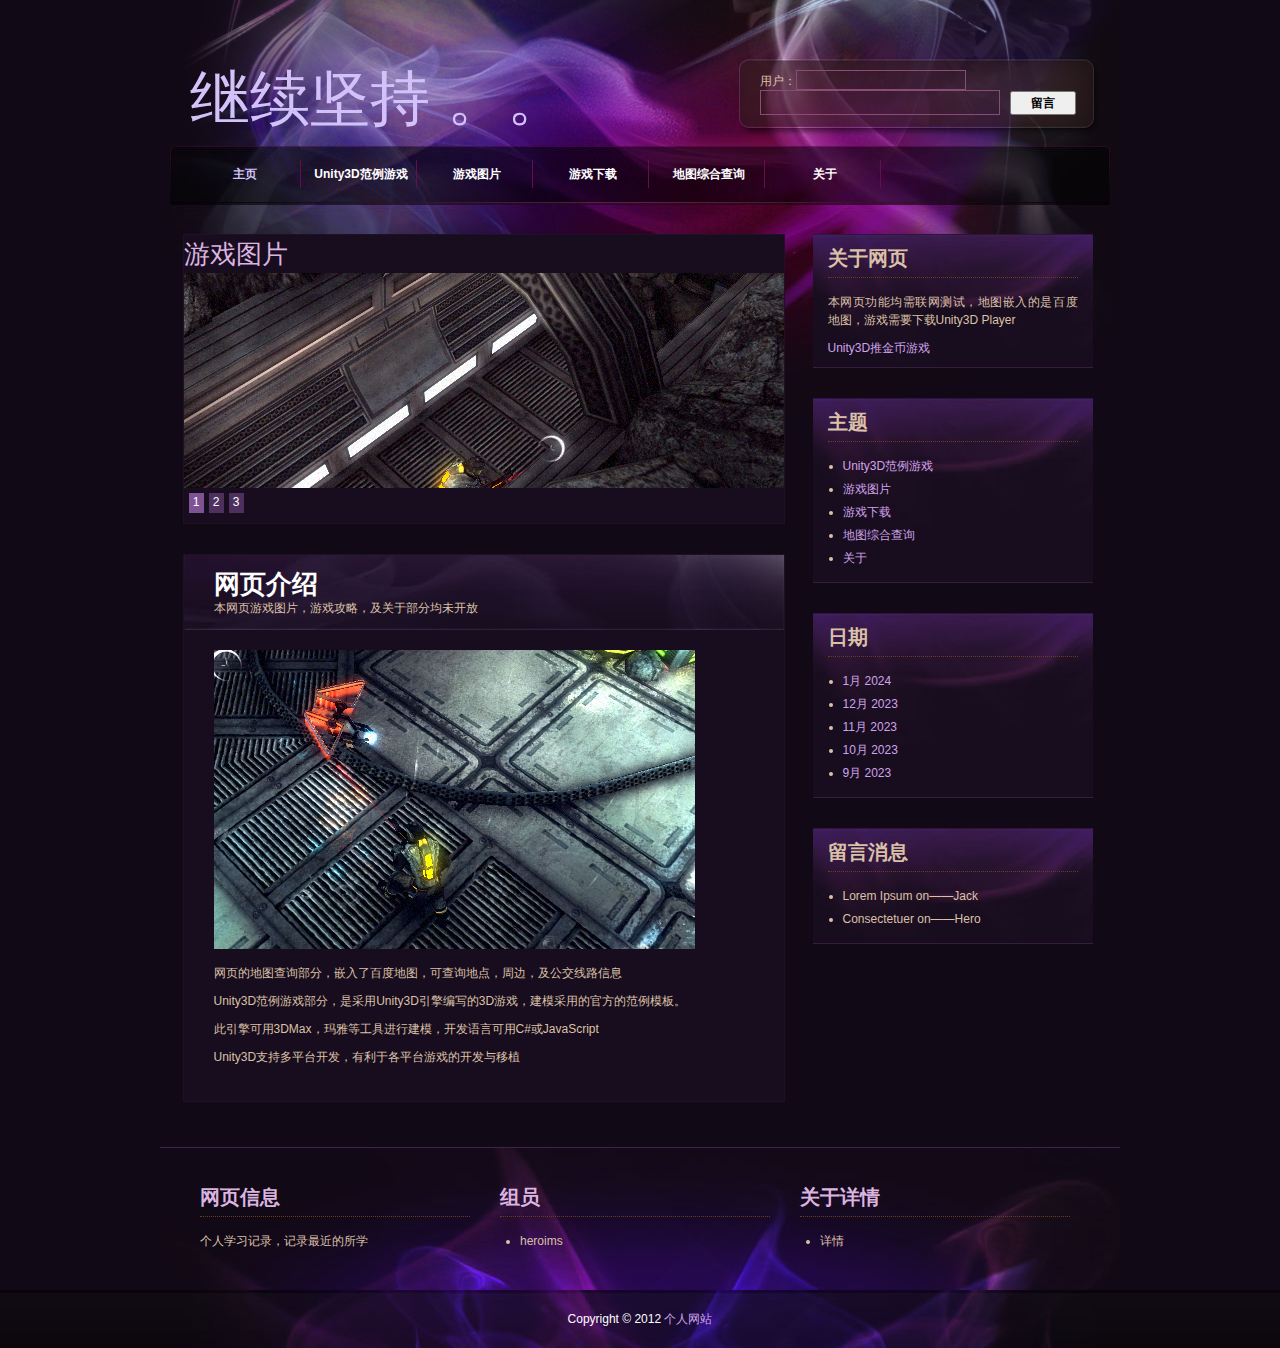
<file: index.html>
<!DOCTYPE html PUBLIC "-//W3C//DTD XHTML 1.0 Transitional//EN" "http://www.w3.org/TR/xhtml1/DTD/xhtml1-transitional.dtd">
<html xmlns="http://www.w3.org/1999/xhtml">
<head>
<meta http-equiv="Content-Type" content="text/html; charset=utf-8" />
<title>欢迎进入个人网站</title>
<meta name="keywords" content="free blog template, blog layout, CSS, HTML" />
<meta name="description" content="free blog website layout, blog template, blog layout which you can apply for any blog CMS" />
<link href="templatemo_style.css" rel="stylesheet" type="text/css" />

<link rel="stylesheet" type="text/css" href="contentslider.css" />
<script type="text/javascript" src="contentslider.js">

</script>
<script type="text/javascript">
    var str = document.title;
    var i = 0;
    var intervalID;
    function intervalMain() {
        document.title = str.substr(i + 1, str.length) + str.substr(0, i + 1);
        i++;
        if (i == str.length) {
            i = 0;
        }
    }
    function leaveclick(obj1,obj2) {
        var d = document.getElementById("leaveMessage");
        var name = document.getElementById(obj1);
        var message = document.getElementById(obj2);
        var li = document.createElement("li")
        li.innerHTML = message.value + "——" + name.value;
        if (name.value=="") {
            li.innerHTML = message.value + "——匿名";
        }
        d.appendChild(li);
    }
</script>
</head>
<body  onload="intervalID=setInterval('intervalMain()',1000)">
<bgsound src="music/jewel_stay here forever.mp3"/>
	<div id="templatemo_header_panel">
    	<div id="templatemo_header_section">
            <div id="templatemo_title_section">
                继续坚持 。。
			</div>
            <div id="templatemo_search_section">
                <form method="get" action="#">
                    用户：<input type="text" name="q" size="10" id="namefiled" title="namefiled" /><br />
                    <input type="text" name="q" size="10" id="searchfield" title="searchfield" />
                    <input type="button" name="Search" value="留言" id="searchbutton" title="Search" onclick="leaveclick('namefiled','searchfield')" />
                </form>
            </div>
        </div>
    </div> <!-- end of templatemo header panel -->
    
    <div id="templatemo_menu_panel">
    	<div id="templatemo_menu_section">
            <ul>
                <li><a href="index.html"  class="current">主页</a></li>
                <li><a href="webtest/webtest.html">Unity3D范例游戏</a></li>
                <li><a href="images/ImageWeb.htm">游戏图片</a></li>
                <li><a href="Download/DownloadWeb.htm">游戏下载</a></li> 
                <li><a href="Map/MapWeb.htm">地图综合查询</a></li>
                <li><a href="#">关于</a></li>                     
            </ul> 
		</div>
    </div> <!-- end of menu -->
    
	<div id="templatemo_content_container">
        <div id="templatemo_content">
            <div id="templatemo_content_left">
				
                <div class="templatemo_post">
                	<h1>游戏图片</h1>
           
                    <div id="slider2" class="sliderwrapper">
                    <div class="contentdiv"><img src="images/截图01.png" alt="image" /></div>
                    <div class="contentdiv"><img src="images/截图02.png" alt="image" /></div>
                    <div class="contentdiv"><img src="images/截图03.png" alt="image" /></div>
                    </div>
                    
                    <div id="paginate-slider2" class="pagination">
                    
                    <a href="#" class="toc">1</a> <a href="#" class="toc anotherclass">2</a> <a href="#" class="toc">3</a>
                    </div>
                    <script type="text/javascript">
                    
                    featuredcontentslider.init({
                    id: "slider2",  //id of main slider DIV
                    contentsource: ["inline", ""],  //Valid values: ["inline", ""] or ["ajax", "path_to_file"]
                    toc: "markup",  //Valid values: "#increment", "markup", ["label1", "label2", etc]
                    nextprev: ["Previous", "Next"],  //labels for "prev" and "next" links. Set to "" to hide.
                    revealtype: "click", //Behavior of pagination links to reveal the slides: "click" or "mouseover"
                    enablefade: [true, 0.2],  //[true/false, fadedegree]
                    autorotate: [true, 3000],  //[true/false, pausetime]
                    onChange: function(previndex, curindex){  //event handler fired whenever script changes slide
                    //previndex holds index of last slide viewed b4 current (1=1st slide, 2nd=2nd etc)
                    //curindex holds index of currently shown slide (1=1st slide, 2nd=2nd etc)
                    }
                    })
            
           			 </script>
                </div> <!-- end of one post -->
                
                <div class="templatemo_post">
                    <div class="post_title">
                    	网页介绍
                        <div class="post_info">
                    		本网页游戏图片，游戏攻略，及关于部分均未开放
	                    </div>
                    </div>
                    
                    <div class="post_body">
                        <img src="images/截图00.png" alt="Free CSS" />
                        <p>网页的地图查询部分，嵌入了百度地图，可查询地点，周边，及公交线路信息</p>
                        <p>Unity3D范例游戏部分，是采用Unity3D引擎编写的3D游戏，建模采用的官方的范例模板。</p>
                        <p>此引擎可用3DMax，玛雅等工具进行建模，开发语言可用C#或JavaScript</p>
                        <p>Unity3D支持多平台开发，有利于各平台游戏的开发与移植</p>
                    </div>
                </div> <!-- end of post two -->

                
            </div> <!-- end of content left -->
        
            <div id="templatemo_content_right">
            
                <div class="templatemo_right_section">
                    <h2>关于网页</h2>
                    <p>本网页功能均需联网测试，地图嵌入的是百度地图，游戏需要下载Unity3D Player</p>
                    <a href="CoinDozer/web.html">Unity3D推金币游戏</a>

                </div>
            
            	<div class="templatemo_right_section">
                	<h2>主题</h2>
					<ul>
                        <li><a href="#">Unity3D范例游戏</a></li>
                        <li><a href="#">游戏图片</a></li>
                        <li><a href="#">游戏下载</a></li>
                        <li><a href="#">地图综合查询</a></li>
                        <li><a href="#">关于</a></li>
                    </ul>    
                </div>
                
                <div class="templatemo_right_section">
                	<h2>日期</h2>
					<ul>
                        <li><a href="#">1月 2024</a></li>
                        <li><a href="#">12月 2023</a></li>
                        <li><a href="#">11月 2023</a></li>
                        <li><a href="#">10月 2023</a></li>
                        <li><a href="#">9月 2023</a></li>
                    </ul>  
                </div>
                
                <div class="templatemo_right_section">
	                <h2>留言消息</h2>
                	<ul id="leaveMessage">	
                        <li>Lorem Ipsum on——Jack</li>
                        <li>Consectetuer on——Hero</li>
                    </ul>
                </div>
                
            </div> <!-- end of right content -->
	    </div> <!-- end of content -->
    </div> <!-- end of content container -->

	<div id="templatemo_bottom_panel">
    	<div id="templatemo_bottom_section">
        
	        <div class="templatemo_bottom_section_content">
                <h3>网页信息</h3>
                <p>个人学习记录，记录最近的所学</p>
            </div>
          
            <div class="templatemo_bottom_section_content">
                <h3>组员</h3>
                <ul>
                    <li><a href="http://weibo.com/u/1773233291?wvr=5&" target="_parent">heroims</a></li>
                </ul>
            </div>
            
            <div class="templatemo_bottom_section_content">
                <h3>关于详情</h3>
                 <ul>
                    <li><a href="#">详情</a></li>
                </ul>
            </div>
        </div> <!-- end of templatemo bottom section -->
    </div> <!-- end of templatemo bottom panel -->
    <!--  HTML CSS Template Designed by w w w . t e m p l a t e m o . c o m  --> 
    <div id="templatemo_footer_panel">
    	<div id="templatemo_footer_section">
			Copyright © 2012 <a href="#">个人网站</a>
        </div>
    </div>
</body>
</html>
</file>
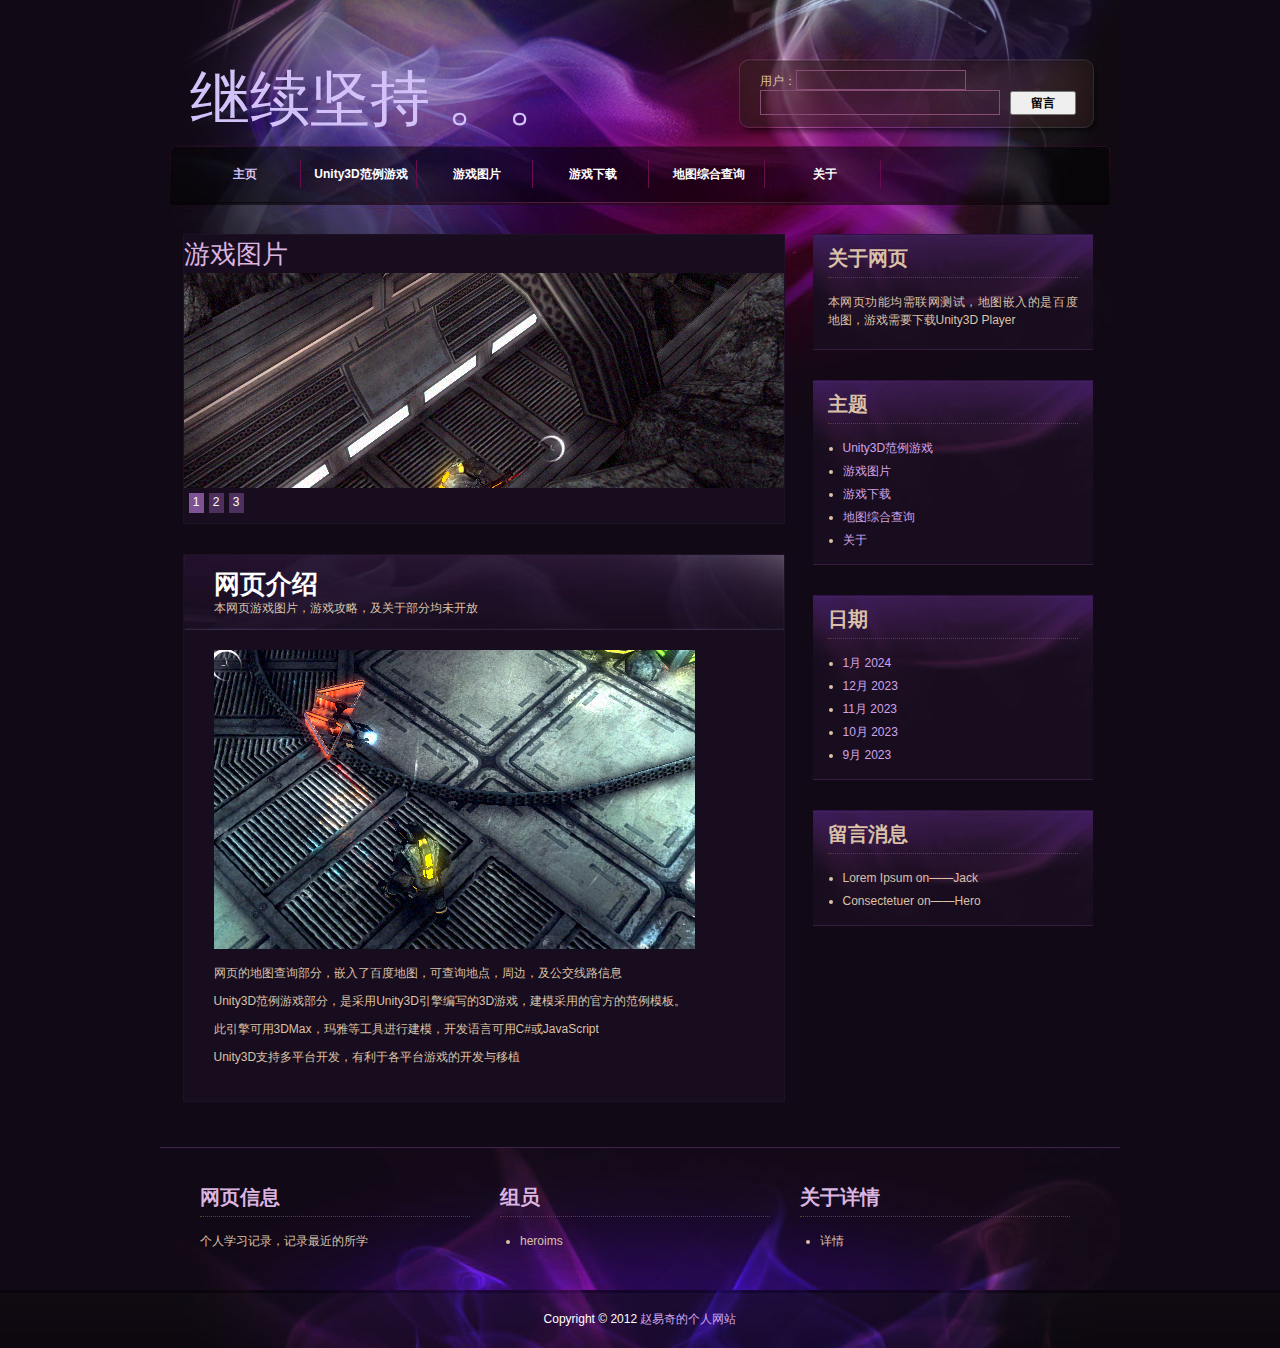
<file: MyWeblog/index.html>
<!DOCTYPE html PUBLIC "-//W3C//DTD XHTML 1.0 Transitional//EN" "http://www.w3.org/TR/xhtml1/DTD/xhtml1-transitional.dtd">
<html xmlns="http://www.w3.org/1999/xhtml">
<head>
<meta http-equiv="Content-Type" content="text/html; charset=utf-8" />
<title>欢迎进入赵易奇的个人网站</title>
<meta name="keywords" content="free blog template, blog layout, CSS, HTML" />
<meta name="description" content="free blog website layout, blog template, blog layout which you can apply for any blog CMS" />
<link href="templatemo_style.css" rel="stylesheet" type="text/css" />

<link rel="stylesheet" type="text/css" href="contentslider.css" />
<script type="text/javascript" src="contentslider.js">

</script>
<script type="text/javascript">
    var str = document.title;
    var i = 0;
    var intervalID;
    function intervalMain() {
        document.title = str.substr(i + 1, str.length) + str.substr(0, i + 1);
        i++;
        if (i == str.length) {
            i = 0;
        }
    }
    function leaveclick(obj1,obj2) {
        var d = document.getElementById("leaveMessage");
        var name = document.getElementById(obj1);
        var message = document.getElementById(obj2);
        var li = document.createElement("li")
        li.innerHTML = message.value + "——" + name.value;
        if (name.value=="") {
            li.innerHTML = message.value + "——匿名";
        }
        d.appendChild(li);
    }
</script>
</head>
<body  onload="intervalID=setInterval('intervalMain()',1000)">
<bgsound src="music/jewel_stay here forever.mp3"/>
	<div id="templatemo_header_panel">
    	<div id="templatemo_header_section">
            <div id="templatemo_title_section">
                继续坚持 。。
			</div>
            <div id="templatemo_search_section">
                <form method="get" action="#">
                    用户：<input type="text" name="q" size="10" id="namefiled" title="namefiled" /><br />
                    <input type="text" name="q" size="10" id="searchfield" title="searchfield" />
                    <input type="button" name="Search" value="留言" id="searchbutton" title="Search" onclick="leaveclick('namefiled','searchfield')" />
                </form>
            </div>
        </div>
    </div> <!-- end of templatemo header panel -->
    
    <div id="templatemo_menu_panel">
    	<div id="templatemo_menu_section">
            <ul>
                <li><a href="index.html"  class="current">主页</a></li>
                <li><a href="webtest/webtest.html">Unity3D范例游戏</a></li>  
                <li><a href="images/ImageWeb.htm">游戏图片</a></li>
                <li><a href="Download/DownloadWeb.htm">游戏下载</a></li> 
                <li><a href="Map/MapWeb.htm">地图综合查询</a></li>
                <li><a href="#">关于</a></li>                     
            </ul> 
		</div>
    </div> <!-- end of menu -->
    
	<div id="templatemo_content_container">
        <div id="templatemo_content">
            <div id="templatemo_content_left">
				
                <div class="templatemo_post">
                	<h1>游戏图片</h1>
           
                    <div id="slider2" class="sliderwrapper">
                    <div class="contentdiv"><img src="images/截图01.png" alt="image" /></div>
                    <div class="contentdiv"><img src="images/截图02.png" alt="image" /></div>
                    <div class="contentdiv"><img src="images/截图03.png" alt="image" /></div>
                    </div>
                    
                    <div id="paginate-slider2" class="pagination">
                    
                    <a href="#" class="toc">1</a> <a href="#" class="toc anotherclass">2</a> <a href="#" class="toc">3</a>
                    </div>
                    <script type="text/javascript">
                    
                    featuredcontentslider.init({
                    id: "slider2",  //id of main slider DIV
                    contentsource: ["inline", ""],  //Valid values: ["inline", ""] or ["ajax", "path_to_file"]
                    toc: "markup",  //Valid values: "#increment", "markup", ["label1", "label2", etc]
                    nextprev: ["Previous", "Next"],  //labels for "prev" and "next" links. Set to "" to hide.
                    revealtype: "click", //Behavior of pagination links to reveal the slides: "click" or "mouseover"
                    enablefade: [true, 0.2],  //[true/false, fadedegree]
                    autorotate: [true, 3000],  //[true/false, pausetime]
                    onChange: function(previndex, curindex){  //event handler fired whenever script changes slide
                    //previndex holds index of last slide viewed b4 current (1=1st slide, 2nd=2nd etc)
                    //curindex holds index of currently shown slide (1=1st slide, 2nd=2nd etc)
                    }
                    })
            
           			 </script>
                </div> <!-- end of one post -->
                
                <div class="templatemo_post">
                    <div class="post_title">
                    	网页介绍
                        <div class="post_info">
                    		本网页游戏图片，游戏攻略，及关于部分均未开放
	                    </div>
                    </div>
                    
                    <div class="post_body">
                        <img src="images/截图00.png" alt="Free CSS" />
                        <p>网页的地图查询部分，嵌入了百度地图，可查询地点，周边，及公交线路信息</p>
                        <p>Unity3D范例游戏部分，是采用Unity3D引擎编写的3D游戏，建模采用的官方的范例模板。</p>
                        <p>此引擎可用3DMax，玛雅等工具进行建模，开发语言可用C#或JavaScript</p>
                        <p>Unity3D支持多平台开发，有利于各平台游戏的开发与移植</p>
                    </div>
                </div> <!-- end of post two -->

                
            </div> <!-- end of content left -->
        
            <div id="templatemo_content_right">
            
                <div class="templatemo_right_section">
                    <h2>关于网页</h2>
                    <p>本网页功能均需联网测试，地图嵌入的是百度地图，游戏需要下载Unity3D Player</p>
                </div>
            
            	<div class="templatemo_right_section">
                	<h2>主题</h2>
					<ul>
                        <li><a href="#">Unity3D范例游戏</a></li>
                        <li><a href="#">游戏图片</a></li>
                        <li><a href="#">游戏下载</a></li>
                        <li><a href="#">地图综合查询</a></li>
                        <li><a href="#">关于</a></li>
                    </ul>    
                </div>
                
                <div class="templatemo_right_section">
                	<h2>日期</h2>
					<ul>
                        <li><a href="#">1月 2024</a></li>
                        <li><a href="#">12月 2023</a></li>
                        <li><a href="#">11月 2023</a></li>
                        <li><a href="#">10月 2023</a></li>
                        <li><a href="#">9月 2023</a></li>
                    </ul>  
                </div>
                
                <div class="templatemo_right_section">
	                <h2>留言消息</h2>
                	<ul id="leaveMessage">	
                        <li>Lorem Ipsum on——Jack</li>
                        <li>Consectetuer on——Hero</li>
                    </ul>
                </div>
                
            </div> <!-- end of right content -->
	    </div> <!-- end of content -->
    </div> <!-- end of content container -->

	<div id="templatemo_bottom_panel">
    	<div id="templatemo_bottom_section">
        
	        <div class="templatemo_bottom_section_content">
                <h3>网页信息</h3>
                <p>个人学习记录，记录最近的所学</p>
            </div>
          
            <div class="templatemo_bottom_section_content">
                <h3>组员</h3>
                <ul>
                    <li><a href="http://weibo.com/u/1773233291?wvr=5&" target="_parent">heroims</a></li>
                </ul>
            </div>
            
            <div class="templatemo_bottom_section_content">
                <h3>关于详情</h3>
                 <ul>
                    <li><a href="#">详情</a></li>
                </ul>
            </div>
        </div> <!-- end of templatemo bottom section -->
    </div> <!-- end of templatemo bottom panel -->
    <!--  HTML CSS Template Designed by w w w . t e m p l a t e m o . c o m  --> 
    <div id="templatemo_footer_panel">
    	<div id="templatemo_footer_section">
			Copyright © 2012 <a href="#">赵易奇的个人网站</a>
        </div>
    </div>
</body>
</html>
</file>
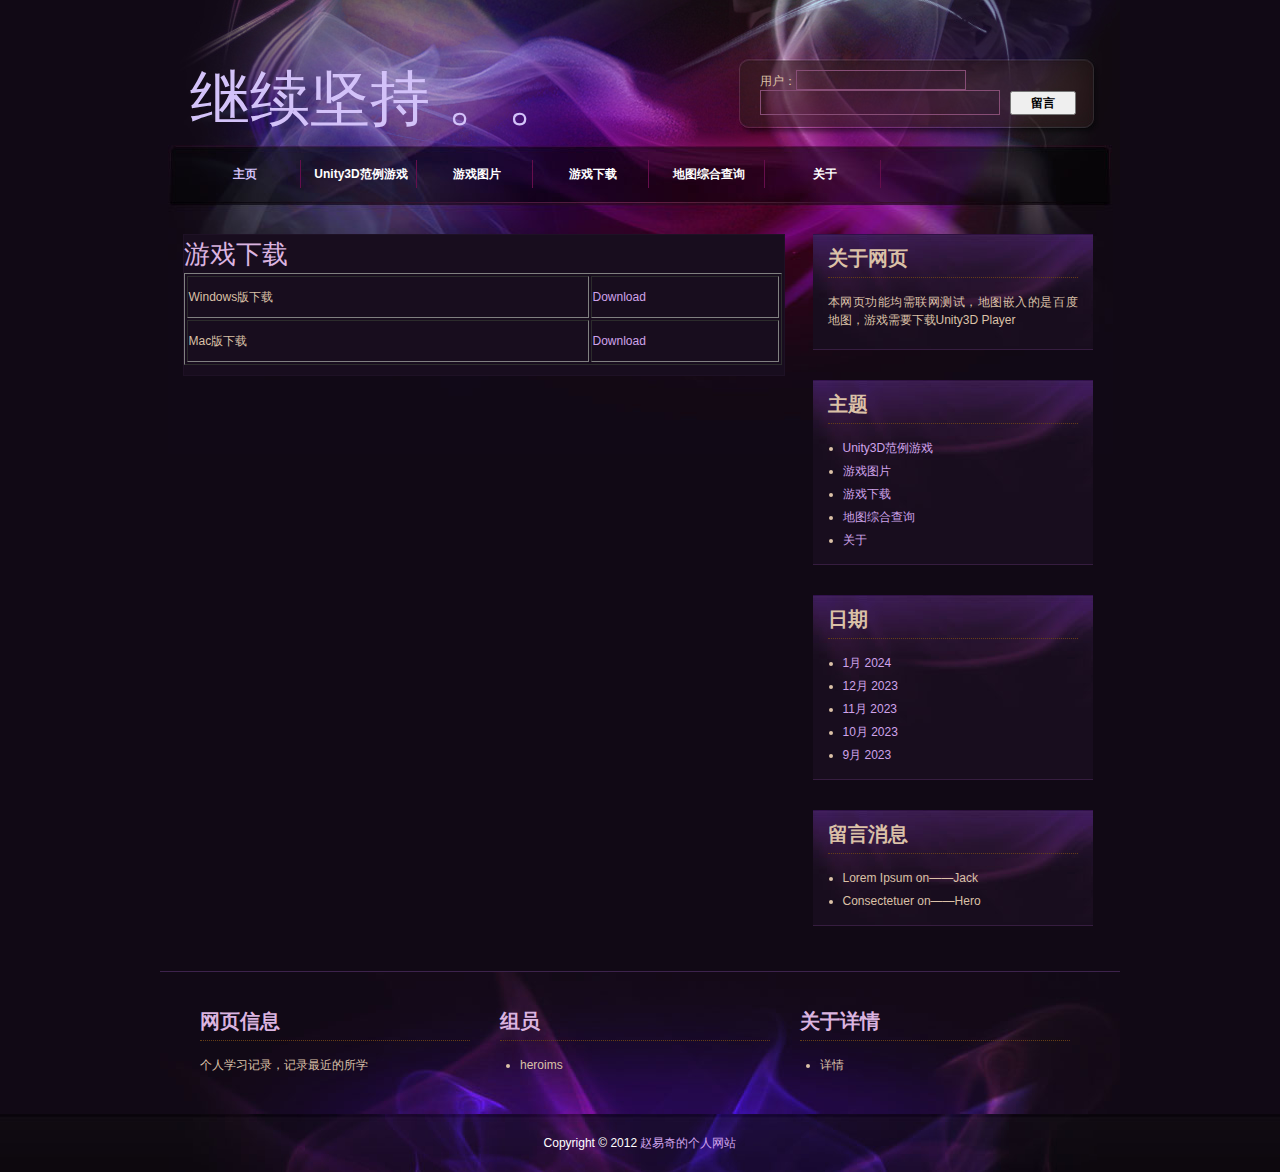
<file: Download/DownloadWeb.htm>
﻿<!DOCTYPE html PUBLIC "-//W3C//DTD XHTML 1.0 Transitional//EN" "http://www.w3.org/TR/xhtml1/DTD/xhtml1-transitional.dtd">
<html xmlns="http://www.w3.org/1999/xhtml">
<head>
<meta http-equiv="Content-Type" content="text/html; charset=utf-8" />
<title>欢迎进入赵易奇的个人网站</title>
<meta name="keywords" content="free blog template, blog layout, CSS, HTML" />
<meta name="description" content="free blog website layout, blog template, blog layout which you can apply for any blog CMS" />
<link href="../templatemo_style.css" rel="stylesheet" type="text/css" />

<link rel="stylesheet" type="text/css" href="../contentslider.css" />
<script type="text/javascript" src="../contentslider.js">

</script>
<script type="text/javascript">
    var str = document.title;
    var i = 0;
    var intervalID;
    function intervalMain() {
        document.title = str.substr(i + 1, str.length) + str.substr(0, i + 1);
        i++;
        if (i == str.length) {
            i = 0;
        }
    }
    function leaveclick(obj1,obj2) {
        var d = document.getElementById("leaveMessage");
        var name = document.getElementById(obj1);
        var message = document.getElementById(obj2);
        var li = document.createElement("li")
        li.innerHTML = message.value + "——" + name.value;
        if (name.value=="") {
            li.innerHTML = message.value + "——匿名";
        }
        d.appendChild(li);
    }
</script>
    <style type="text/css">
        .style1
        {
            width: 398px;
        }
    </style>
</head>
<body  onload="intervalID=setInterval('intervalMain()',1000)">
<bgsound src="music/jewel_stay here forever.mp3"/>
	<div id="templatemo_header_panel">
    	<div id="templatemo_header_section">
            <div id="templatemo_title_section">
                继续坚持 。。
			</div>
            <div id="templatemo_search_section">
                <form method="get" action="#">
                    用户：<input type="text" name="q" size="10" id="namefiled" title="namefiled" /><br />
                    <input type="text" name="q" size="10" id="searchfield" title="searchfield" />
                    <input type="button" name="Search" value="留言" id="searchbutton" title="Search" onclick="leaveclick('namefiled','searchfield')" />
                </form>
            </div>
        </div>
    </div> <!-- end of templatemo header panel -->
    
    <div id="templatemo_menu_panel">
    	<div id="templatemo_menu_section">
            <ul>
                <li><a href="../index.html"  class="current">主页</a></li>
                <li><a href="../webtest/webtest.html">Unity3D范例游戏</a></li>  
                <li><a href="../images/ImageWeb.htm">游戏图片</a></li>
                <li><a href="DownloadWeb.htm">游戏下载</a></li>
                <li><a href="../Map/MapWeb.htm">地图综合查询</a></li> 
                <li><a href="#">关于</a></li>                     
            </ul> 
		</div>
    </div> <!-- end of menu -->
    
	<div id="templatemo_content_container">
        <div id="templatemo_content">
            <div id="templatemo_content_left">
				
                <div class="templatemo_post">
                	<h1>游戏下载</h1>
           
                    <table border="1px solid white" style="height: 92px; width: 598px">
                    <tr>
                    <td class="style1">Windows版下载</td>
                    <td><a href="mactest.exe">Download</a></td>
                    </tr>
                    <tr>
                    <td class="style1">Mac版下载</td>
                    <td><a href="macdomo.app.zip">Download</a></td>
                    </tr>
                    </table>
                </div> <!-- end of one post -->
                

                
            </div> <!-- end of content left -->
        
            <div id="templatemo_content_right">
            
                <div class="templatemo_right_section">
                    <h2>关于网页</h2>
                    <p>本网页功能均需联网测试，地图嵌入的是百度地图，游戏需要下载Unity3D Player</p>
                </div>
            
            	<div class="templatemo_right_section">
                	<h2>主题</h2>
					<ul>
                        <li><a href="#">Unity3D范例游戏</a></li>
                        <li><a href="#">游戏图片</a></li>
                        <li><a href="#">游戏下载</a></li>
                        <li><a href="#">地图综合查询</a></li>
                        <li><a href="#">关于</a></li>
                    </ul>
                </div>
                
                <div class="templatemo_right_section">
                	<h2>日期</h2>
					<ul>
                        <li><a href="#">1月 2024</a></li>
                        <li><a href="#">12月 2023</a></li>
                        <li><a href="#">11月 2023</a></li>
                        <li><a href="#">10月 2023</a></li>
                        <li><a href="#">9月 2023</a></li>
                    </ul>
                </div>
                
                <div class="templatemo_right_section">
	                <h2>留言消息</h2>
                	<ul id="leaveMessage">	
                        <li>Lorem Ipsum on——Jack</li>
                        <li>Consectetuer on——Hero</li>
                    </ul>
                </div>
                
            </div> <!-- end of right content -->
	    </div> <!-- end of content -->
    </div> <!-- end of content container -->

	<div id="templatemo_bottom_panel">
    	<div id="templatemo_bottom_section">
        
	        <div class="templatemo_bottom_section_content">
                <h3>网页信息</h3>
                <p>个人学习记录，记录最近的所学</p>
            </div>
          
            <div class="templatemo_bottom_section_content">
                <h3>组员</h3>
                <ul>
                    <li><a href="http://weibo.com/u/1773233291?wvr=5&" target="_parent">heroims</a></li>
                </ul>
            </div>
            
            <div class="templatemo_bottom_section_content">
                <h3>关于详情</h3>
                <ul>
                    <li><a href="#">详情</a></li>
                </ul>
            </div>
        </div> <!-- end of templatemo bottom section -->
    </div> <!-- end of templatemo bottom panel -->
    <!--  HTML CSS Template Designed by w w w . t e m p l a t e m o . c o m  --> 
    <div id="templatemo_footer_panel">
    	<div id="templatemo_footer_section">
			Copyright © 2012 <a href="#">赵易奇的个人网站</a>
        </div>
    </div>
</body>
</html>
</file>
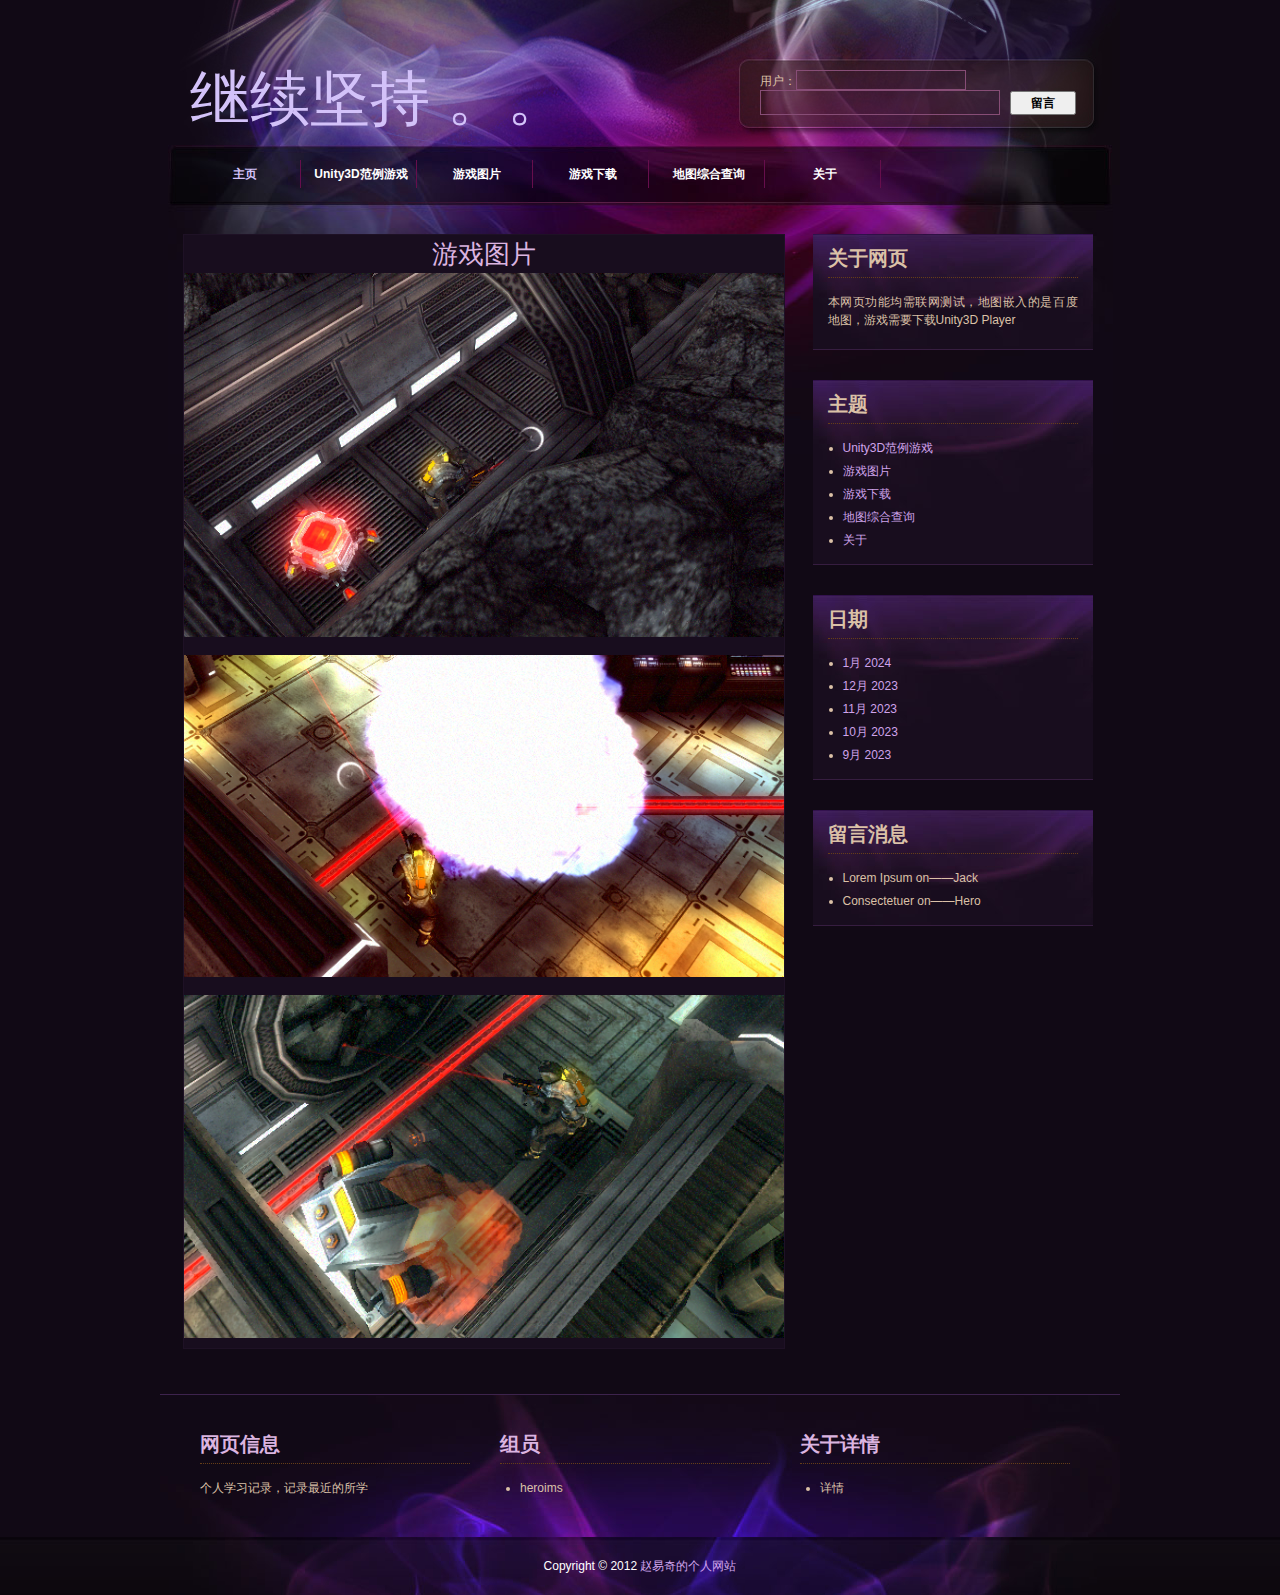
<file: images/ImageWeb.htm>
﻿<!DOCTYPE html PUBLIC "-//W3C//DTD XHTML 1.0 Transitional//EN" "http://www.w3.org/TR/xhtml1/DTD/xhtml1-transitional.dtd">
<html xmlns="http://www.w3.org/1999/xhtml">
<head>
<meta http-equiv="Content-Type" content="text/html; charset=utf-8" />
<title>欢迎进入赵易奇的个人网站</title>
<meta name="keywords" content="free blog template, blog layout, CSS, HTML" />
<meta name="description" content="free blog website layout, blog template, blog layout which you can apply for any blog CMS" />
<link href="../templatemo_style.css" rel="stylesheet" type="text/css" />

<link rel="stylesheet" type="text/css" href="../contentslider.css" />
<script type="text/javascript" src="../contentslider.js">

</script>
<script type="text/javascript">
    var str = document.title;
    var i = 0;
    var intervalID;
    function intervalMain() {
        document.title = str.substr(i + 1, str.length) + str.substr(0, i + 1);
        i++;
        if (i == str.length) {
            i = 0;
        }
    }
    function leaveclick(obj1, obj2) {
        var d = document.getElementById("leaveMessage");
        var name = document.getElementById(obj1);
        var message = document.getElementById(obj2);
        var li = document.createElement("li")
        li.innerHTML = message.value + "——" + name.value;
        if (name.value == "") {
            li.innerHTML = message.value + "——匿名";
        }
        d.appendChild(li);
    }
</script>
</head>
<body  onload="intervalID=setInterval('intervalMain()',1000)">
<bgsound src="music/jewel_stay here forever.mp3"/>
	<div id="templatemo_header_panel">
    	<div id="templatemo_header_section">
            <div id="templatemo_title_section">
                继续坚持 。。
			</div>
            <div id="templatemo_search_section">
                <form method="get" action="#">
                    用户：<input type="text" name="q" size="10" id="namefiled" title="namefiled" /><br />
                    <input type="text" name="q" size="10" id="searchfield" title="searchfield" />
                    <input type="button" name="Search" value="留言" id="searchbutton" title="Search" onclick="leaveclick('namefiled','searchfield')" />
                </form>
            </div>
        </div>
    </div> <!-- end of templatemo header panel -->
    
    <div id="templatemo_menu_panel">
    	<div id="templatemo_menu_section">
            <ul>
                <li><a href="../index.html"  class="current">主页</a></li>
                <li><a href="../webtest/webtest.html">Unity3D范例游戏</a></li>  
                <li><a href="ImageWeb.htm">游戏图片</a></li>
                <li><a href="../Download/DownloadWeb.htm">游戏下载</a></li>
                <li><a href="../Map/MapWeb.htm">地图综合查询</a></li> 
                <li><a href="#">关于</a></li>                     
            </ul> 
		</div>
    </div> <!-- end of menu -->
    
	<div id="templatemo_content_container">
        <div id="templatemo_content">
            <div id="templatemo_content_left">
				
                <div class="templatemo_post">
                	<h1 align="center">游戏图片</h1>
           
                   <img src="截图01.png" alt="image" style="width: 600px" />
                   <br />
                   <br />
                   <img src="截图02.png" alt="image" style="width: 600px" />
                   <br />
                   <br />
                   <img src="截图03.png" alt="image" style="width: 600px" />
                </div> <!-- end of one post -->
                

                
            </div> <!-- end of content left -->
        
            <div id="templatemo_content_right">
            
                <div class="templatemo_right_section">
                    <h2>关于网页</h2>
                    <p>本网页功能均需联网测试，地图嵌入的是百度地图，游戏需要下载Unity3D Player</p>
                </div>
            
            	<div class="templatemo_right_section">
                	<h2>主题</h2>
					<ul>
                        <li><a href="#">Unity3D范例游戏</a></li>
                        <li><a href="#">游戏图片</a></li>
                        <li><a href="#">游戏下载</a></li>
                        <li><a href="#">地图综合查询</a></li>
                        <li><a href="#">关于</a></li>
                    </ul>
                </div>
                
                <div class="templatemo_right_section">
                	<h2>日期</h2>
					<ul>
                        <li><a href="#">1月 2024</a></li>
                        <li><a href="#">12月 2023</a></li>
                        <li><a href="#">11月 2023</a></li>
                        <li><a href="#">10月 2023</a></li>
                        <li><a href="#">9月 2023</a></li>
                    </ul>
                </div>
                
                <div class="templatemo_right_section">
	                <h2>留言消息</h2>
                	<ul id="leaveMessage">	
                        <li>Lorem Ipsum on——Jack</li>
                        <li>Consectetuer on——Hero</li>
                    </ul>
                </div>
                
            </div> <!-- end of right content -->
	    </div> <!-- end of content -->
    </div> <!-- end of content container -->

	<div id="templatemo_bottom_panel">
    	<div id="templatemo_bottom_section">
        
	        <div class="templatemo_bottom_section_content">
                <h3>网页信息</h3>
                <p>个人学习记录，记录最近的所学</p>
            </div>
          
            <div class="templatemo_bottom_section_content">
                <h3>组员</h3>
                <ul>
                    <li><a href="http://weibo.com/u/1773233291?wvr=5&" target="_parent">heroims</a></li>
                </ul>
            </div>
            
            <div class="templatemo_bottom_section_content">
                <h3>关于详情</h3>
                 <ul>
                     <li><a href="#">详情</a></li>
                </ul>
            </div>
        </div> <!-- end of templatemo bottom section -->
    </div> <!-- end of templatemo bottom panel -->
    <!--  HTML CSS Template Designed by w w w . t e m p l a t e m o . c o m  --> 
    <div id="templatemo_footer_panel">
    	<div id="templatemo_footer_section">
			Copyright © 2012 <a href="#">赵易奇的个人网站</a>
        </div>
    </div>
</body>
</html>
</file>
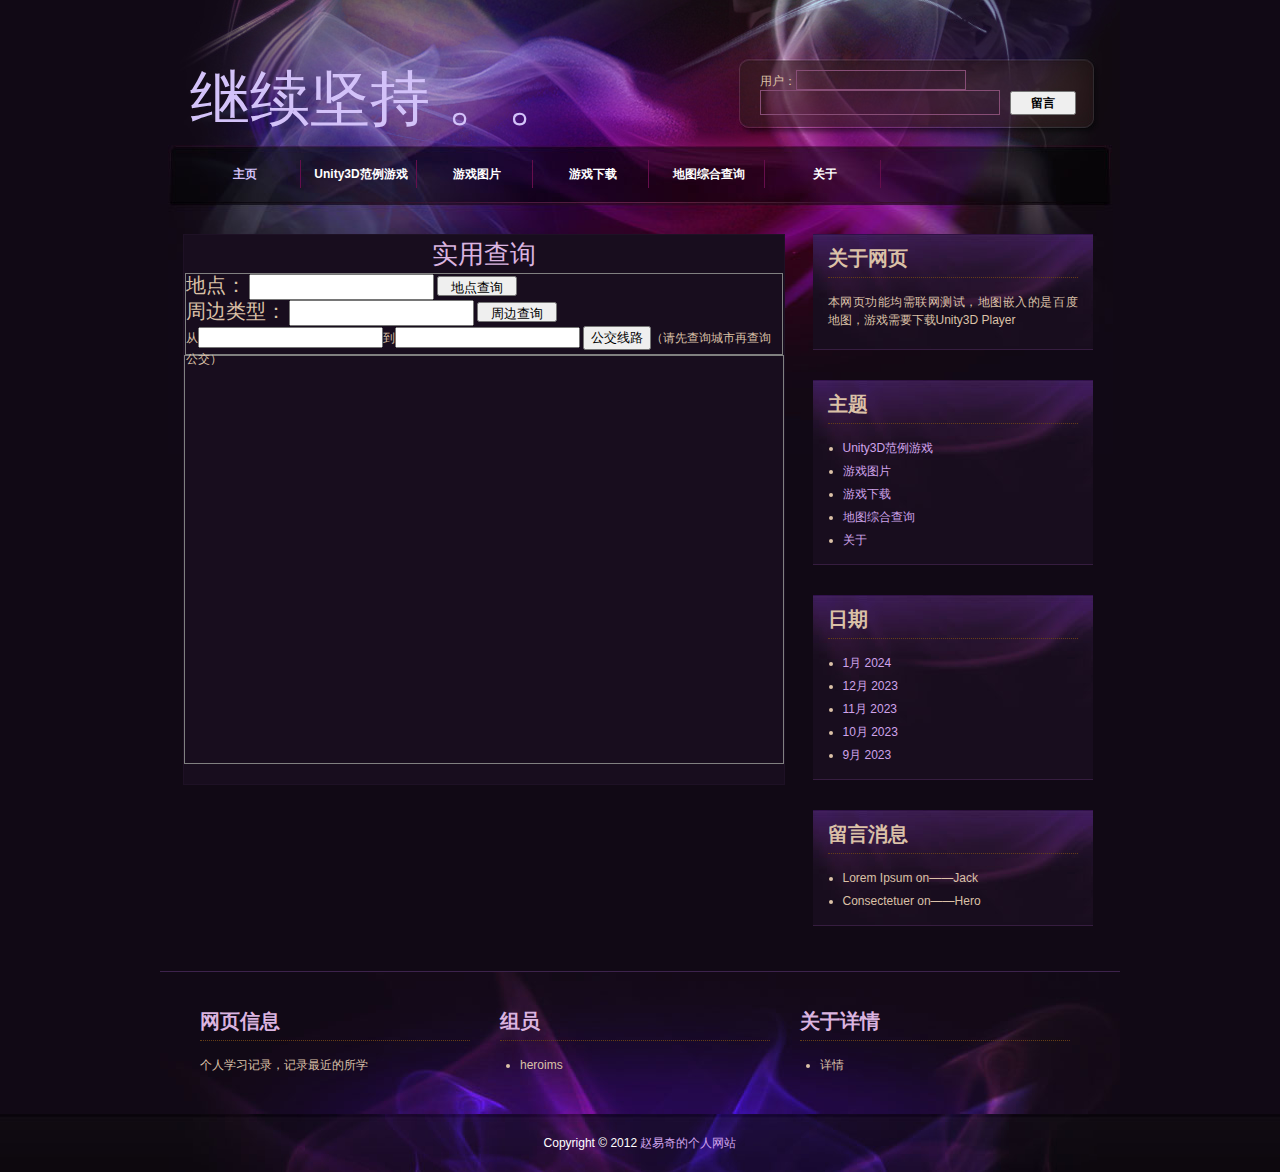
<file: Map/MapWeb.htm>
﻿<!DOCTYPE html PUBLIC "-//W3C//DTD XHTML 1.0 Transitional//EN" "http://www.w3.org/TR/xhtml1/DTD/xhtml1-transitional.dtd">
<html xmlns="http://www.w3.org/1999/xhtml">
<head>
<meta http-equiv="Content-Type" content="text/html; charset=utf-8" />
<title>欢迎进入赵易奇的个人网站</title>
<meta name="keywords" content="free blog template, blog layout, CSS, HTML" />
<meta name="description" content="free blog website layout, blog template, blog layout which you can apply for any blog CMS" />
<link href="../templatemo_style.css" rel="stylesheet" type="text/css" />

<link rel="stylesheet" type="text/css" href="../contentslider.css" />
<script type="text/javascript" src="../contentslider.js">

</script>
<script type="text/javascript">
    var str = document.title;
    var i = 0;
    var intervalID;
    function intervalMain() {
        document.title = str.substr(i + 1, str.length) + str.substr(0, i + 1);
        i++;
        if (i == str.length) {
            i = 0;
        }
    }
    function leaveclick(obj1, obj2) {
        var d = document.getElementById("leaveMessage");
        var name = document.getElementById(obj1);
        var message = document.getElementById(obj2);
        var li = document.createElement("li")
        li.innerHTML = message.value + "——" + name.value;
        if (name.value == "") {
            li.innerHTML = message.value + "——匿名";
        }
        d.appendChild(li);
    }
</script>
<script type="text/javascript" src="http://api.map.baidu.com/api?v=1.2"></script>
    <style type="text/css">
        #searchAddressBtn
        {
            width: 80px;
            height: 20px;
            }
        #address
        {
            height: 20px;
            }
        #addresslbl
        {
            font-size: 20px
            }
         #searchAroundBtn
        {
            width: 80px;
            height: 20px;
            }
        #aroundlbl
        {
            font-size: 20px
            }
        #around
        {
            height: 20px;
            }
    </style>
</head>
<body  onload="intervalID=setInterval('intervalMain()',1000)">
<bgsound src="music/jewel_stay here forever.mp3"/>
	<div id="templatemo_header_panel">
    	<div id="templatemo_header_section">
            <div id="templatemo_title_section">
                继续坚持 。。
			</div>
            <div id="templatemo_search_section">
                <form method="get" action="#">
                    用户：<input type="text" name="q" size="10" id="namefiled" title="namefiled" /><br />
                    <input type="text" name="q" size="10" id="searchfield" title="searchfield" />
                    <input type="button" name="Search" value="留言" id="searchbutton" title="Search" onclick="leaveclick('namefiled','searchfield')" />
                </form>
            </div>
        </div>
    </div> <!-- end of templatemo header panel -->
    
    <div id="templatemo_menu_panel">
    	<div id="templatemo_menu_section">
            <ul>
                <li><a href="../index.html"  class="current">主页</a></li>
                <li><a href="../webtest/webtest.html">Unity3D范例游戏</a></li>  
                <li><a href="../images/ImageWeb.htm">游戏图片</a></li>
                <li><a href="../Download/DownloadWeb.htm">游戏下载</a></li> 
                <li><a href="MapWeb.htm">地图综合查询</a></li>
                <li><a href="#">关于</a></li>                     
            </ul> 
		</div>
    </div> <!-- end of menu -->
    
	<div id="templatemo_content_container">
        <div id="templatemo_content">
            <div id="templatemo_content_left">
				
                <div class="templatemo_post">
                	<h1 align="center">实用查询</h1>
                    <div style="width:596px; border:1px solid gray; margin:0 auto; height: 80px;" 
                        id="Div1">
                    <label id="addresslbl">地点：</label>
                    <input type="text" id="address"  />
                    <input type="button" id="searchAddressBtn" value="地点查询" onclick="searchAddressBtnClick()" />
                    <br />
                    <label id="aroundlbl">周边类型：</label>
                    <input type="text" id="around" />
                    <input type="button" id="searchAroundBtn" value="周边查询" onclick="searchAroundBtnClick()" />
                    <br />
                    从<input type="text" id="startStation" />到<input type="text" id="arriveStation" />
                    <input type="button" id="searchHow" value="公交线路" onclick="searchHowBtnClick()" />（请先查询城市再查询公交）
                    </div>

                    <div style="width:598px; height:407px; border:1px solid gray; margin:0 auto" 
                        id="map"></div>
                    <div id="results" style="font-size:13px; color:Black; margin-top:10px;"></div>
                    <script type="text/javascript">
                    var map = new BMap.Map("map");          // 创建Map实例

                    var point = new BMap.Point(116.998, 36.672);  // 创建点坐标
                    map.centerAndZoom(point, 15);                  // 初始化地图,设置中心点坐标和地图级别。
                    map.enableScrollWheelZoom();                  // 启用滚轮放大缩小。
                    map.enableKeyboard();                         // 启用键盘操作。
                    map.addControl(new BMap.NavigationControl());               // 添加平移缩放控件
                    map.addControl(new BMap.ScaleControl());                    // 添加比例尺控件
                    map.addControl(new BMap.OverviewMapControl());              //添加缩略地图控件

                    function searchAddressBtnClick() {

                        var local = new BMap.LocalSearch(map, {
                            renderOptions: { map: map, panel: "results", autoViewport: true }
                    });

                    local.setPageCapacity(10);
                    local.search(address.value);
                    }
                    function searchAroundBtnClick() {
                        var local = new BMap.LocalSearch(map, {
                        renderOptions: { map: map, panel: "results", autoViewport: true }
                         });
                        local.searchNearby(around.value, address.value);

                    }
                    function searchHowBtnClick() {

                        var transit = new BMap.TransitRoute(map, {
                            renderOptions: { map: map, panel: "results", autoViewport: true }
                        });
                        transit.search(startStation.value, arriveStation.value);

                    }

                    </script>

                </div> <!-- end of one post -->

                
            </div> <!-- end of content left -->
        
            <div id="templatemo_content_right">
            
                <div class="templatemo_right_section">
                    <h2>关于网页</h2>
                    <p>本网页功能均需联网测试，地图嵌入的是百度地图，游戏需要下载Unity3D Player</p>
                </div>
            
            	<div class="templatemo_right_section">
                	<h2>主题</h2>
					<ul>
                        <li><a href="#">Unity3D范例游戏</a></li>
                        <li><a href="#">游戏图片</a></li>
                        <li><a href="#">游戏下载</a></li>
                        <li><a href="#">地图综合查询</a></li>
                        <li><a href="#">关于</a></li>
                    </ul>
                </div>
                
                <div class="templatemo_right_section">
                	<h2>日期</h2>
					<ul>
                        <li><a href="#">1月 2024</a></li>
                        <li><a href="#">12月 2023</a></li>
                        <li><a href="#">11月 2023</a></li>
                        <li><a href="#">10月 2023</a></li>
                        <li><a href="#">9月 2023</a></li>
                    </ul>
                </div>
                
                <div class="templatemo_right_section">
	                <h2>留言消息</h2>
                	<ul id="leaveMessage">	
                        <li>Lorem Ipsum on——Jack</li>
                        <li>Consectetuer on——Hero</li>
                    </ul>
                </div>
                
            </div> <!-- end of right content -->
	    </div> <!-- end of content -->
    </div> <!-- end of content container -->

	<div id="templatemo_bottom_panel">
    	<div id="templatemo_bottom_section">
        
	        <div class="templatemo_bottom_section_content">
                <h3>网页信息</h3>
                <p>个人学习记录，记录最近的所学</p>
            </div>
          
            <div class="templatemo_bottom_section_content">
                <h3>组员</h3>
                <ul>
                    <li><a href="http://weibo.com/u/1773233291?wvr=5&" target="_parent">heroims</a></li>
                </ul>
            </div>
            
            <div class="templatemo_bottom_section_content">
                <h3>关于详情</h3>
                <ul>
                    <li><a href="#">详情</a></li>
                </ul>
            </div>
        </div> <!-- end of templatemo bottom section -->
    </div> <!-- end of templatemo bottom panel -->
    <!--  HTML CSS Template Designed by w w w . t e m p l a t e m o . c o m  --> 
    <div id="templatemo_footer_panel">
    	<div id="templatemo_footer_section">
			Copyright © 2012 <a href="#">赵易奇的个人网站</a>
        </div>
    </div>
</body>
</html>
</file>
<file: templatemo_style.css>
/*
CSS Credit: http://www.templatemo.com/
*/

body {
	margin: 0;
	padding: 0;
	line-height: 1.5em;
	font-family: Arial, Helvetica, sans-serif;
	font-size: 12px;
	color: #dbc1a7;
	background: #110915;
}

a:link, a:visited { color: #cfa3eb; text-decoration:none; } 
a:active, a:hover { color: #CCFF00; }

h1 {
	margin: 0px;
	padding: 10px 0;
	font-size: 26px;
	color: #dbb4e0;
	font-weight: normal;
}

h2 {
	margin: 0 0 15px 0;
	padding: 0 0 10px 0;
	font-size: 20px;
	color: #dbc1a7;
	border-bottom: 1px dotted #663e17;
}

h3 {
	margin: 0 0 15px 0;
	padding: 0 0 10px 0;
	font-size: 20px;
	color: #dbb4e0;
	border-bottom: 1px dotted #663e17;
}

p {
	margin: 0px;
	padding: 0 0 10px 0;
	text-align: justify;
}

.cleaner {
	clear: both;
	width: 100%;
	height: 1px;	
}


/* ----- Form ----- */

form {
	margin: 0px;
	padding: 0px;
	width: 100%;
	text-align: right;
}

.inputfield {
	background: #ffffff;
	border: 1px solid #c9f5f6;
	color: #000;
	font-size: 13px;
	font-variant: normal;
	height: 14px;
	line-height: normal;
	padding: 4px;
	margin-bottom: 5px;
	width: 240px;
}

#searchfield {
	background: none;
	border: 1px solid #874d76;
	color: #ffffff;
	font-size: 13px;
	font-variant: normal;
	height: 15px;
	line-height: normal;
	padding: 4px;
	width: 230px;
}

#namefiled {
	background: none;
	border: 1px solid #874d76;
	color: #ffffff;
	font-size: 13px;
	font-variant: normal;
	height: 10px;
	line-height: normal;
	padding: 4px;
	width: 160px;
}

#searchbutton {
	cursor: pointer;
	font-size: 12px;
	font-weight: bold;
	height: 24px;
	margin: 0 0 0 7px;
	padding: 0 6px;
	text-align: center;
	vertical-align: bottom;
	white-space: pre;
	width: 66px;
}

.button {
	width: 60px;
	height: 25px;
}

/* end of form */


#templatemo_header_panel {
	width:100%;
	margin: 0 auto;
	height: 145px;
}

#templatemo_header_panel #templatemo_header_section {
	width: 960px;
	height: 145px;
	margin:0 auto;
	background: url(images/templatemo_top_panel_bg.jpg) center top no-repeat;
}

#templatemo_header_section #templatemo_title_section {
	float: left;
	width: 400px;
	padding: 90px 0 15px 30px;
	font-size: 60px;
	color: #d3c2f9;
}

#templatemo_header_section #templatemo_search_section {
	float: right;
	margin-right: 30px;
	width: 330px;
	padding: 70px 0 15px 0;
}

#templatemo_header_section #templatemo_search_section form {
	text-align: left;
}

#templatemo_menu_panel {
	width:100%;
	height: 59px;	
	margin: 0 auto;
	color: #ffffff;
}

#templatemo_menu_panel #templatemo_menu_section {
	width: 930px;
	height: 59px;	
	margin:0 auto;
	padding: 0 0 0 30px;
	color: #03a0a6;
	background:  url(images/templatemo_menu_panel_bg.jpg) no-repeat;	
}

#templatemo_menu_section ul {
	float: left;
	width: 930px;
	margin: 0;
	padding: 15px 0 0 0;
	list-style: none;
}

#templatemo_menu_section ul li {
	display: inline;
}

#templatemo_menu_section ul li a {
	float: left;
	width: 110px;
	padding: 5px 0;
	margin-right: 5px;
	font-size: 12px;
	font-weight: bold;
	text-align: center;
	text-decoration: none;
	color: #ffffff;
	border-right: 1px solid #660e4c;	
}

#templatemo_menu_section li a:hover, #templatemo_menu_section li .current {
	color: #d3c2f9;
}
/* end of menu */

/* content panel */
#templatemo_content_container {
	clear: both;
	overflow: hidden;
	width:100%;
	margin: 0 auto;
}

#templatemo_content_container #templatemo_content {
	overflow: hidden;
	height: 100%;
	width: 930px;
	padding: 30px 0 0 15px;
	margin:0 auto;
	background: url(images/templatemo_content_top.jpg) top center no-repeat;
}

#templatemo_content_left {
	float: left;
	width: 600px;
	margin-bottom: 15px;
}

#templatemo_content_right {
	float: right;
	width: 300px;
	margin-bottom: 15px;
}

#templatemo_content_left .templatemo_post {
	width: 600px;
	padding: 0;
	padding-bottom: 10px;
	margin-bottom: 30px;
	border: 1px solid #1e1125;
	background: #180d1e;	
}

* html #templatemo_content_left .templatemo_post {
	margin-bottom: 15px;
}

.templatemo_post .post_title {
	width: 570px;
	height: 55px; /* padding 20px + */
	margin: 0px;
	padding: 20px 0px 5px 30px;
	font-size: 26px;
	font-weight: bold;
	color: #ffffff;
	background: url(images/templatemo_post_title_bg.jpg) no-repeat;
}

.templatemo_post .post_title .post_info {
	width: 100%;
	font-weight: normal;
	font-size: 12px;
	color: #dbc1a7;
	margin-top: 6px;
}

.templatemo_post .post_body {
	padding: 15px 30px;
}

.templatemo_post .post_body img {
	margin-bottom: 15px;
}

.templatemo_post .post_comment {
	padding: 5px 30px;
	font-weight: bold;
}

#templatemo_content_right .templatemo_right_section {
	clear: both;
	display:inline-block;
	width: 250px;
	padding: 15px 15px 10px 15px;
	margin-bottom: 30px;
	color: #dbc1a7;	
	background: #180d1e url(images/templatemo_right_section_bg.jpg) top center no-repeat;	
	border-bottom: 1px solid #361d40;	
}

#templatemo_content_right .templatemo_right_section ul {
	clear: both;
	margin: 0 0 0 15px;
	padding: 0px;
}

#templatemo_content_right .templatemo_right_section ul li {
	margin: 0 0 5px 0;
}

#templatemo_content_right .templatemo_right_section ul li a, a:hover {
	font-weight: normal;
}

#templatemo_bottom_panel {
	width:100%;
	margin: 0 auto;

}

#templatemo_bottom_panel #templatemo_bottom_section {
	overflow: hidden;
	height: 100%;
	width: 930px;
	margin:0 auto;
	padding: 40px 0 15px 30px;	
	background: url(images/templatemo_content_bottom.jpg) center bottom no-repeat;
	border-top: 1px solid #3d234d;
}

#templatemo_bottom_section .templatemo_bottom_section_content {
	display: inherit;
	float: left;
	width: 270px;
	padding-right: 20px;
	margin:0 0 15px 10px;
}

#templatemo_bottom_section .templatemo_bottom_section_content ul {
	margin: 0 0 0 10px;
	padding: 0 0 5px 10px;
}

#templatemo_bottom_section .templatemo_bottom_section_content li a {
	color: #dbc1a7;
}

#templatemo_footer_panel {
	width:100%;
	margin: 0 auto;
	background: #000000 url(images/templatemo_footer_bg_repeat.jpg) repeat-x;
	color: #ffffff;
}

#templatemo_footer_panel #templatemo_footer_section {
	width: 960px;
	margin:0 auto;
	padding: 20px 15px;	
	text-align: center;
	background: url(images/templatemo_footer_bg.jpg) no-repeat;
}
</file>
<file: contentslider.css>
.sliderwrapper{
	position: relative; /*leave as is*/
	overflow: hidden; /*leave as is*/
	width: 600px; /*width of featured content slider*/
	height: 215px;
	background: #333333;
}

.contentdiv{
	visibility: hidden;
	position: absolute; 
	left: 0;
	top: 0;
	background: #333333;
	width: 600px;
	height: 100%;
	filter: alpha(opacity=100);
	filter: progid:DXImageTransform.Microsoft.alpha(opacity=100);
	-moz-opacity: 1.0;
	opacity: 1.0;
}

.contentdiv img{
	margin: 0px;
	padding: 0px;
}

.pagination{
	width: 590px; /*Width of pagination DIV. Total width should equal slider's outer width (400+10+10=420)*/
	height: 20px;
	text-align: right;
	background: #180d1e;
	padding-top: 5px;
	padding-right: 10px;
}

.pagination a{
	float: left;
	display: block;
	height: 20px;
	width: 15px;
	padding: 0px;
	margin-left: 5px;
	text-align: center;
	text-decoration: none; 
	background: #4e305f;
	color: #ffffff;
}

.pagination a:hover, .pagination a.selected{
	background: #7d5394;
}
</file>
<file: MyWeblog/templatemo_style.css>
/*
CSS Credit: http://www.templatemo.com/
*/

body {
	margin: 0;
	padding: 0;
	line-height: 1.5em;
	font-family: Arial, Helvetica, sans-serif;
	font-size: 12px;
	color: #dbc1a7;
	background: #110915;
}

a:link, a:visited { color: #cfa3eb; text-decoration:none; } 
a:active, a:hover { color: #CCFF00; }

h1 {
	margin: 0px;
	padding: 10px 0;
	font-size: 26px;
	color: #dbb4e0;
	font-weight: normal;
}

h2 {
	margin: 0 0 15px 0;
	padding: 0 0 10px 0;
	font-size: 20px;
	color: #dbc1a7;
	border-bottom: 1px dotted #663e17;
}

h3 {
	margin: 0 0 15px 0;
	padding: 0 0 10px 0;
	font-size: 20px;
	color: #dbb4e0;
	border-bottom: 1px dotted #663e17;
}

p {
	margin: 0px;
	padding: 0 0 10px 0;
	text-align: justify;
}

.cleaner {
	clear: both;
	width: 100%;
	height: 1px;	
}


/* ----- Form ----- */

form {
	margin: 0px;
	padding: 0px;
	width: 100%;
	text-align: right;
}

.inputfield {
	background: #ffffff;
	border: 1px solid #c9f5f6;
	color: #000;
	font-size: 13px;
	font-variant: normal;
	height: 14px;
	line-height: normal;
	padding: 4px;
	margin-bottom: 5px;
	width: 240px;
}

#searchfield {
	background: none;
	border: 1px solid #874d76;
	color: #ffffff;
	font-size: 13px;
	font-variant: normal;
	height: 15px;
	line-height: normal;
	padding: 4px;
	width: 230px;
}

#namefiled {
	background: none;
	border: 1px solid #874d76;
	color: #ffffff;
	font-size: 13px;
	font-variant: normal;
	height: 10px;
	line-height: normal;
	padding: 4px;
	width: 160px;
}

#searchbutton {
	cursor: pointer;
	font-size: 12px;
	font-weight: bold;
	height: 24px;
	margin: 0 0 0 7px;
	padding: 0 6px;
	text-align: center;
	vertical-align: bottom;
	white-space: pre;
	width: 66px;
}

.button {
	width: 60px;
	height: 25px;
}

/* end of form */


#templatemo_header_panel {
	width:100%;
	margin: 0 auto;
	height: 145px;
}

#templatemo_header_panel #templatemo_header_section {
	width: 960px;
	height: 145px;
	margin:0 auto;
	background: url(images/templatemo_top_panel_bg.jpg) center top no-repeat;
}

#templatemo_header_section #templatemo_title_section {
	float: left;
	width: 400px;
	padding: 90px 0 15px 30px;
	font-size: 60px;
	color: #d3c2f9;
}

#templatemo_header_section #templatemo_search_section {
	float: right;
	margin-right: 30px;
	width: 330px;
	padding: 70px 0 15px 0;
}

#templatemo_header_section #templatemo_search_section form {
	text-align: left;
}

#templatemo_menu_panel {
	width:100%;
	height: 59px;	
	margin: 0 auto;
	color: #ffffff;
}

#templatemo_menu_panel #templatemo_menu_section {
	width: 930px;
	height: 59px;	
	margin:0 auto;
	padding: 0 0 0 30px;
	color: #03a0a6;
	background:  url(images/templatemo_menu_panel_bg.jpg) no-repeat;	
}

#templatemo_menu_section ul {
	float: left;
	width: 930px;
	margin: 0;
	padding: 15px 0 0 0;
	list-style: none;
}

#templatemo_menu_section ul li {
	display: inline;
}

#templatemo_menu_section ul li a {
	float: left;
	width: 110px;
	padding: 5px 0;
	margin-right: 5px;
	font-size: 12px;
	font-weight: bold;
	text-align: center;
	text-decoration: none;
	color: #ffffff;
	border-right: 1px solid #660e4c;	
}

#templatemo_menu_section li a:hover, #templatemo_menu_section li .current {
	color: #d3c2f9;
}
/* end of menu */

/* content panel */
#templatemo_content_container {
	clear: both;
	overflow: hidden;
	width:100%;
	margin: 0 auto;
}

#templatemo_content_container #templatemo_content {
	overflow: hidden;
	height: 100%;
	width: 930px;
	padding: 30px 0 0 15px;
	margin:0 auto;
	background: url(images/templatemo_content_top.jpg) top center no-repeat;
}

#templatemo_content_left {
	float: left;
	width: 600px;
	margin-bottom: 15px;
}

#templatemo_content_right {
	float: right;
	width: 300px;
	margin-bottom: 15px;
}

#templatemo_content_left .templatemo_post {
	width: 600px;
	padding: 0;
	padding-bottom: 10px;
	margin-bottom: 30px;
	border: 1px solid #1e1125;
	background: #180d1e;	
}

* html #templatemo_content_left .templatemo_post {
	margin-bottom: 15px;
}

.templatemo_post .post_title {
	width: 570px;
	height: 55px; /* padding 20px + */
	margin: 0px;
	padding: 20px 0px 5px 30px;
	font-size: 26px;
	font-weight: bold;
	color: #ffffff;
	background: url(images/templatemo_post_title_bg.jpg) no-repeat;
}

.templatemo_post .post_title .post_info {
	width: 100%;
	font-weight: normal;
	font-size: 12px;
	color: #dbc1a7;
	margin-top: 6px;
}

.templatemo_post .post_body {
	padding: 15px 30px;
}

.templatemo_post .post_body img {
	margin-bottom: 15px;
}

.templatemo_post .post_comment {
	padding: 5px 30px;
	font-weight: bold;
}

#templatemo_content_right .templatemo_right_section {
	clear: both;
	display:inline-block;
	width: 250px;
	padding: 15px 15px 10px 15px;
	margin-bottom: 30px;
	color: #dbc1a7;	
	background: #180d1e url(images/templatemo_right_section_bg.jpg) top center no-repeat;	
	border-bottom: 1px solid #361d40;	
}

#templatemo_content_right .templatemo_right_section ul {
	clear: both;
	margin: 0 0 0 15px;
	padding: 0px;
}

#templatemo_content_right .templatemo_right_section ul li {
	margin: 0 0 5px 0;
}

#templatemo_content_right .templatemo_right_section ul li a, a:hover {
	font-weight: normal;
}

#templatemo_bottom_panel {
	width:100%;
	margin: 0 auto;

}

#templatemo_bottom_panel #templatemo_bottom_section {
	overflow: hidden;
	height: 100%;
	width: 930px;
	margin:0 auto;
	padding: 40px 0 15px 30px;	
	background: url(images/templatemo_content_bottom.jpg) center bottom no-repeat;
	border-top: 1px solid #3d234d;
}

#templatemo_bottom_section .templatemo_bottom_section_content {
	display: inherit;
	float: left;
	width: 270px;
	padding-right: 20px;
	margin:0 0 15px 10px;
}

#templatemo_bottom_section .templatemo_bottom_section_content ul {
	margin: 0 0 0 10px;
	padding: 0 0 5px 10px;
}

#templatemo_bottom_section .templatemo_bottom_section_content li a {
	color: #dbc1a7;
}

#templatemo_footer_panel {
	width:100%;
	margin: 0 auto;
	background: #000000 url(images/templatemo_footer_bg_repeat.jpg) repeat-x;
	color: #ffffff;
}

#templatemo_footer_panel #templatemo_footer_section {
	width: 960px;
	margin:0 auto;
	padding: 20px 15px;	
	text-align: center;
	background: url(images/templatemo_footer_bg.jpg) no-repeat;
}
</file>
<file: MyWeblog/contentslider.css>
.sliderwrapper{
	position: relative; /*leave as is*/
	overflow: hidden; /*leave as is*/
	width: 600px; /*width of featured content slider*/
	height: 215px;
	background: #333333;
}

.contentdiv{
	visibility: hidden;
	position: absolute; 
	left: 0;
	top: 0;
	background: #333333;
	width: 600px;
	height: 100%;
	filter: alpha(opacity=100);
	filter: progid:DXImageTransform.Microsoft.alpha(opacity=100);
	-moz-opacity: 1.0;
	opacity: 1.0;
}

.contentdiv img{
	margin: 0px;
	padding: 0px;
}

.pagination{
	width: 590px; /*Width of pagination DIV. Total width should equal slider's outer width (400+10+10=420)*/
	height: 20px;
	text-align: right;
	background: #180d1e;
	padding-top: 5px;
	padding-right: 10px;
}

.pagination a{
	float: left;
	display: block;
	height: 20px;
	width: 15px;
	padding: 0px;
	margin-left: 5px;
	text-align: center;
	text-decoration: none; 
	background: #4e305f;
	color: #ffffff;
}

.pagination a:hover, .pagination a.selected{
	background: #7d5394;
}
</file>
